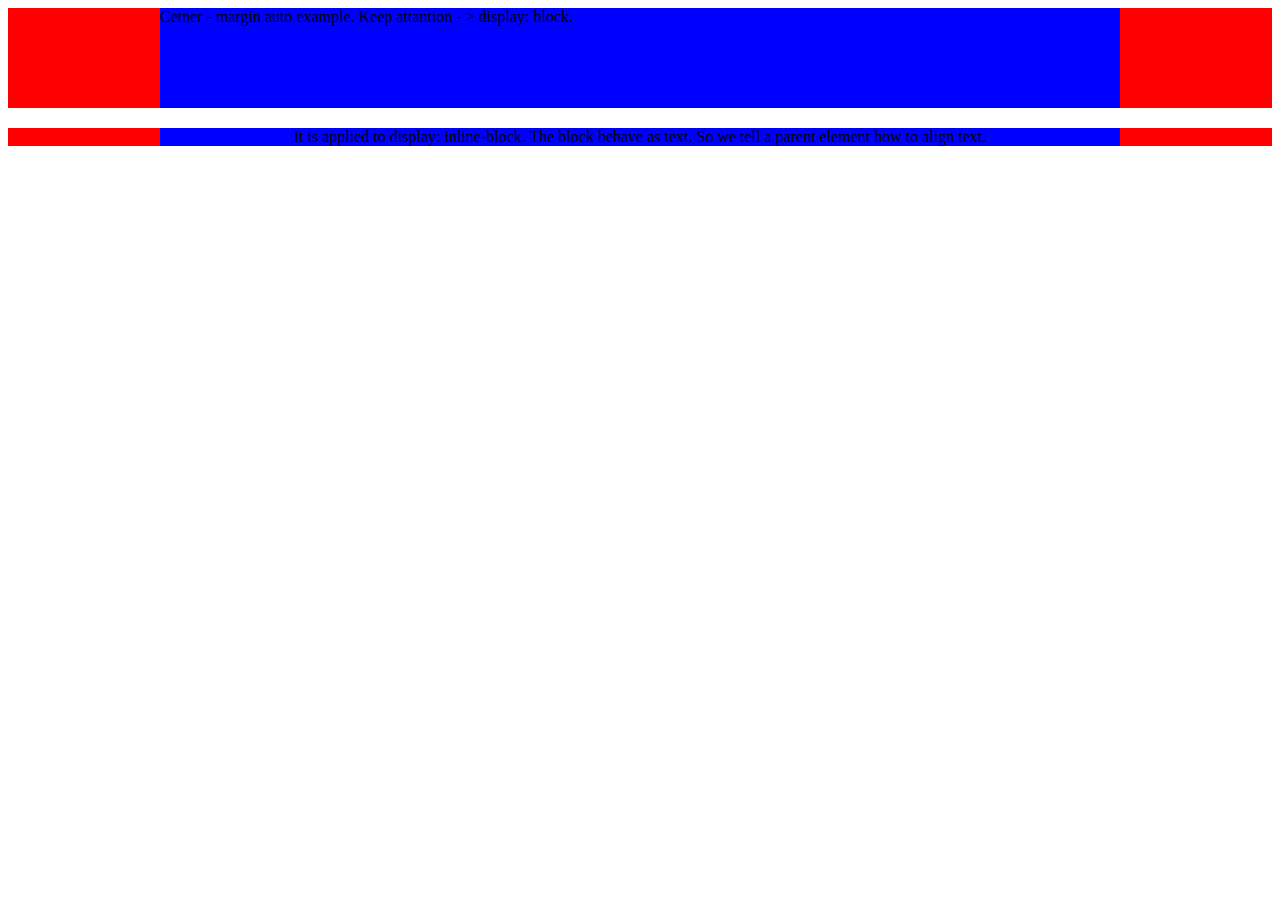
<file: snippets/center.html>
<html>
  <head>
    <style type="text/css">
      /* Magin auto example. */
      #page-wrapper {
        display: block;
        background: red;
        margin-bottom: 20px;
      }
      #page-wrapper #header {
        display: block;
        width: 960px;
        margin: auto;
        background: blue;
        height: 100px;
      }
      /* END - Magin auto example. */

      /* display: inline-block, parent text-align:center */
      #block-wrapper {
        display: inline-block;
        background: red;
        width: 100%;
        text-align: center;
      }
      #block-wrapper #block {
        display: inline-block;
        background: blue;
        width: 960px;
        /* margin: auto; - It should not work here. */
      }
      /* END - display: inline-block, parent text-align:center */
    </style>
  </head>
  <body>
    <!-- Magin auto example. -->
    <div id="page-wrapper">
      <div id="header">Cetner - margin auto example. Keep attantion - > display: block.</div>
    </div>
    <!-- END - Magin auto example. -->

    <!-- display: inline-block, parent text-align:center -->
    <div id="block-wrapper">
      <div id="block">It is applied to display: inline-block. The block behave as text. So we tell a parent element how to align text.</div>
    </div>
    <!-- END - display: inline-block, parent text-align:center -->
  </body>
</html>
</file>
